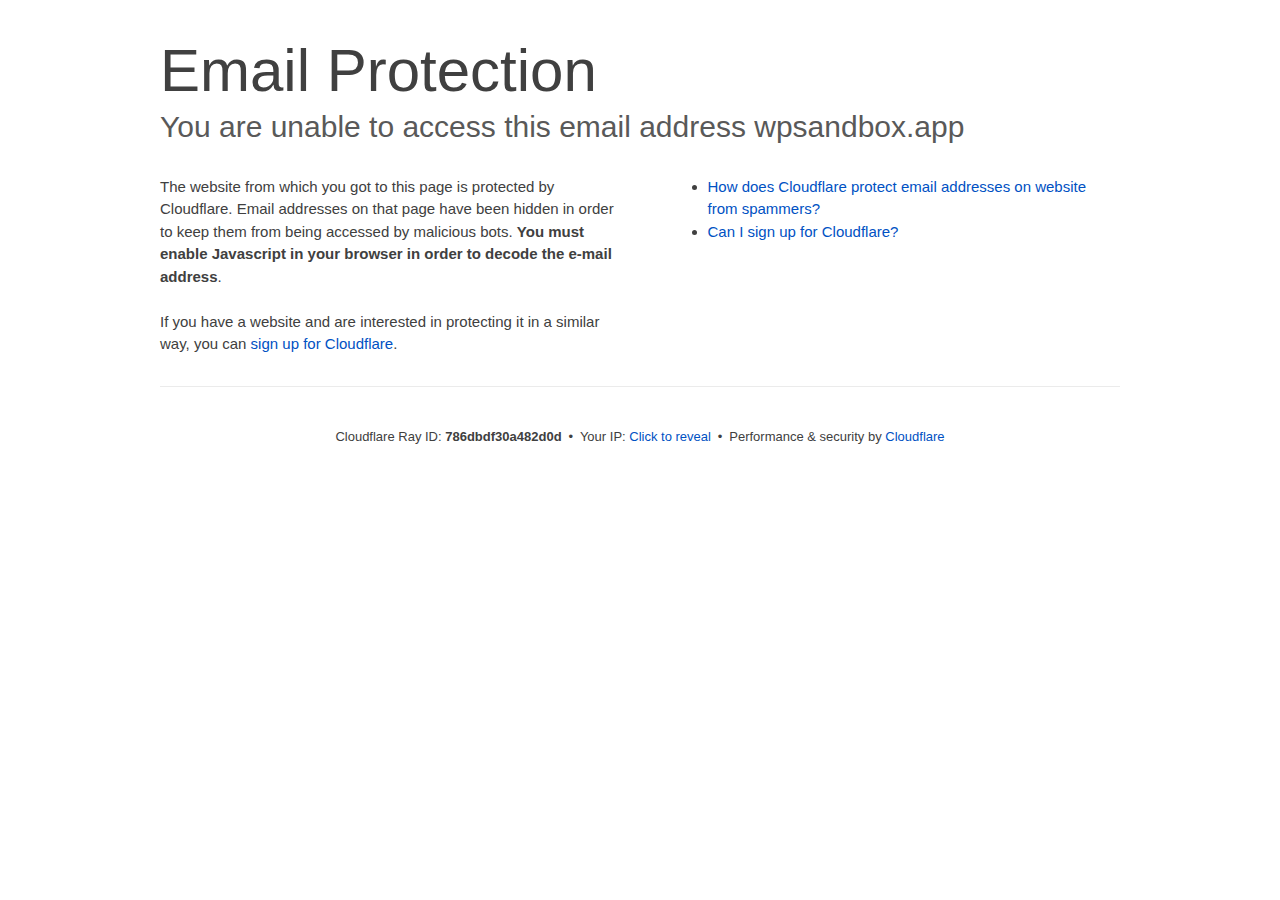
<file: cdn-cgi/l/email-protection/index.html>
<!DOCTYPE html>
<!--[if lt IE 7]> <html class="no-js ie6 oldie" lang="en-US"> <![endif]--><!--[if IE 7]>    <html class="no-js ie7 oldie" lang="en-US"> <![endif]--><!--[if IE 8]>    <html class="no-js ie8 oldie" lang="en-US"> <![endif]--><!--[if gt IE 8]><!--><html class="no-js" lang="en-US"> <!--<![endif]-->
<head>
<title>Email Protection | Cloudflare</title>
<meta charset="UTF-8">
<meta http-equiv="Content-Type" content="text/html; charset=UTF-8">
<meta http-equiv="X-UA-Compatible" content="IE=Edge">
<meta name="robots" content="noindex, nofollow">
<meta name="viewport" content="width=device-width,initial-scale=1">
<link rel="stylesheet" id="cf_styles-css" href="/cdn-cgi/styles/cf.errors.css">
<!--[if lt IE 9]><link rel="stylesheet" id='cf_styles-ie-css' href="/cdn-cgi/styles/cf.errors.ie.css" /><![endif]-->
<style>body{margin:0;padding:0}</style>


<!--[if gte IE 10]><!-->
<script>if (!navigator.cookieEnabled) {
    window.addEventListener('DOMContentLoaded', function () {
      var cookieEl = document.getElementById('cookie-alert');
      cookieEl.style.display = 'block';
    })
  }</script>
<!--<![endif]-->


</head>
<body>
  <div id="cf-wrapper">
    <div class="cf-alert cf-alert-error cf-cookie-error" id="cookie-alert" data-translate="enable_cookies">Please enable cookies.</div>
    <div id="cf-error-details" class="cf-error-details-wrapper">
      <div class="cf-wrapper cf-header cf-error-overview">
        <h1 data-translate="block_headline">Email Protection</h1>
        <h2 class="cf-subheadline"><span data-translate="unable_to_access">You are unable to access this email address</span> wpsandbox.app</h2>
      </div><!-- /.header -->

      <div class="cf-section cf-wrapper">
        <div class="cf-columns two">
          <div class="cf-column">
            <p>The website from which you got to this page is protected by Cloudflare. Email addresses on that page have been hidden in order to keep them from being accessed by malicious bots. <strong>You must enable Javascript in your browser in order to decode the e-mail address</strong>.</p>
            <p>If you have a website and are interested in protecting it in a similar way, you can <a rel="noopener noreferrer" href="https://www.cloudflare.com/sign-up?utm_source=email_protection">sign up for Cloudflare</a>.</p>
          </div>

          <div class="cf-column">
            <div class="grid_4">
              <div class="rail">
                  <div class="panel">
                      <ul class="nobullets">
                        <li><a rel="noopener noreferrer" class="modal-link-faq" href="https://support.cloudflare.com/hc/en-us/articles/200170016-What-is-Email-Address-Obfuscation-">How does Cloudflare protect email addresses on website from spammers?</a></li>
                        <li><a rel="noopener noreferrer" class="modal-link-faq" href="https://support.cloudflare.com/hc/en-us/categories/200275218-Getting-Started">Can I sign up for Cloudflare?</a></li>
                    </ul>
                </div>
              </div>
            </div>
          </div>
        </div>
      </div><!-- /.section -->

      <div class="cf-error-footer cf-wrapper w-240 lg:w-full py-10 sm:py-4 sm:px-8 mx-auto text-center sm:text-left border-solid border-0 border-t border-gray-300">
  <p class="text-13">
    <span class="cf-footer-item sm:block sm:mb-1">Cloudflare Ray ID: <strong class="font-semibold">786dbdf30a482d0d</strong></span>
    <span class="cf-footer-separator sm:hidden">&bull;</span>
    <span id="cf-footer-item-ip" class="cf-footer-item hidden sm:block sm:mb-1">
      Your IP:
      <button type="button" id="cf-footer-ip-reveal" class="cf-footer-ip-reveal-btn">Click to reveal</button>
      <span class="hidden" id="cf-footer-ip">104.207.228.96</span>
      <span class="cf-footer-separator sm:hidden">&bull;</span>
    </span>
    <span class="cf-footer-item sm:block sm:mb-1"><span>Performance &amp; security by</span> <a rel="noopener noreferrer" href="https://www.cloudflare.com/5xx-error-landing" id="brand_link" target="_blank">Cloudflare</a></span>
    
  </p>
  <script>(function(){function d(){var b=a.getElementById("cf-footer-item-ip"),c=a.getElementById("cf-footer-ip-reveal");b&&"classList"in b&&(b.classList.remove("hidden"),c.addEventListener("click",function(){c.classList.add("hidden");a.getElementById("cf-footer-ip").classList.remove("hidden")}))}var a=document;document.addEventListener&&a.addEventListener("DOMContentLoaded",d)})();</script>
</div><!-- /.error-footer -->


    </div><!-- /#cf-error-details -->
  </div><!-- /#cf-wrapper -->

  <script>window._cf_translation = {};</script>

</body>
</html>
</file>
<file: cdn-cgi/styles/cf.errors.css>
#cf-wrapper a,#cf-wrapper abbr,#cf-wrapper article,#cf-wrapper aside,#cf-wrapper b,#cf-wrapper big,#cf-wrapper blockquote,#cf-wrapper body,#cf-wrapper canvas,#cf-wrapper caption,#cf-wrapper center,#cf-wrapper cite,#cf-wrapper code,#cf-wrapper dd,#cf-wrapper del,#cf-wrapper details,#cf-wrapper dfn,#cf-wrapper div,#cf-wrapper dl,#cf-wrapper dt,#cf-wrapper em,#cf-wrapper embed,#cf-wrapper fieldset,#cf-wrapper figcaption,#cf-wrapper figure,#cf-wrapper footer,#cf-wrapper form,#cf-wrapper h1,#cf-wrapper h2,#cf-wrapper h3,#cf-wrapper h4,#cf-wrapper h5,#cf-wrapper h6,#cf-wrapper header,#cf-wrapper hgroup,#cf-wrapper html,#cf-wrapper i,#cf-wrapper iframe,#cf-wrapper img,#cf-wrapper label,#cf-wrapper legend,#cf-wrapper li,#cf-wrapper mark,#cf-wrapper menu,#cf-wrapper nav,#cf-wrapper object,#cf-wrapper ol,#cf-wrapper output,#cf-wrapper p,#cf-wrapper pre,#cf-wrapper s,#cf-wrapper samp,#cf-wrapper section,#cf-wrapper small,#cf-wrapper span,#cf-wrapper strike,#cf-wrapper strong,#cf-wrapper sub,#cf-wrapper summary,#cf-wrapper sup,#cf-wrapper table,#cf-wrapper tbody,#cf-wrapper td,#cf-wrapper tfoot,#cf-wrapper th,#cf-wrapper thead,#cf-wrapper tr,#cf-wrapper tt,#cf-wrapper u,#cf-wrapper ul{margin:0;padding:0;border:0;font:inherit;font-size:100%;text-decoration:none;vertical-align:baseline}#cf-wrapper a img{border:none}#cf-wrapper article,#cf-wrapper aside,#cf-wrapper details,#cf-wrapper figcaption,#cf-wrapper figure,#cf-wrapper footer,#cf-wrapper header,#cf-wrapper hgroup,#cf-wrapper menu,#cf-wrapper nav,#cf-wrapper section,#cf-wrapper summary{display:block}#cf-wrapper .cf-columns:after,#cf-wrapper .cf-columns:before,#cf-wrapper .cf-section:after,#cf-wrapper .cf-section:before,#cf-wrapper .cf-wrapper:after,#cf-wrapper .cf-wrapper:before,#cf-wrapper .clearfix:after,#cf-wrapper .clearfix:before,#cf-wrapper section:after,#cf-wrapper section:before{content:" ";display:table}#cf-wrapper .cf-columns:after,#cf-wrapper .cf-section:after,#cf-wrapper .cf-wrapper:after,#cf-wrapper .clearfix:after,#cf-wrapper section:after{clear:both}#cf-wrapper{display:block;margin:0;padding:0;position:relative;text-align:left;width:100%;z-index:999999999;color:#404040!important;font-family:-apple-system,BlinkMacSystemFont,Segoe UI,Roboto,Oxygen,Ubuntu,Helvetica Neue,Arial,sans-serif!important;font-size:15px!important;line-height:1.5!important;text-decoration:none!important;letter-spacing:normal;-webkit-tap-highlight-color:rgba(246,139,31,.3);-webkit-font-smoothing:antialiased}#cf-wrapper .cf-section,#cf-wrapper section{background:0 0;display:block;margin-bottom:2em;margin-top:2em}#cf-wrapper .cf-wrapper{margin-left:auto;margin-right:auto;width:90%}#cf-wrapper .cf-columns{display:block;list-style:none;padding:0;width:100%}#cf-wrapper .cf-columns img,#cf-wrapper .cf-columns input,#cf-wrapper .cf-columns object,#cf-wrapper .cf-columns select,#cf-wrapper .cf-columns textarea{max-width:100%}#cf-wrapper .cf-columns>.cf-column{float:left;padding-bottom:45px;width:100%;box-sizing:border-box}@media screen and (min-width:49.2em){#cf-wrapper .cf-columns.cols-2>.cf-column:nth-child(n+3),#cf-wrapper .cf-columns.cols-3>.cf-column:nth-child(n+4),#cf-wrapper .cf-columns.cols-4>.cf-column:nth-child(n+3),#cf-wrapper .cf-columns.four>.cf-column:nth-child(n+3),#cf-wrapper .cf-columns.three>.cf-column:nth-child(n+4),#cf-wrapper .cf-columns.two>.cf-column:nth-child(n+3){padding-top:67.5px}#cf-wrapper .cf-columns>.cf-column{padding-bottom:0}#cf-wrapper .cf-columns.cols-2>.cf-column,#cf-wrapper .cf-columns.cols-4>.cf-column,#cf-wrapper .cf-columns.four>.cf-column,#cf-wrapper .cf-columns.two>.cf-column{padding-left:0;padding-right:22.5px;width:50%}#cf-wrapper .cf-columns.cols-2>.cf-column:nth-child(2n),#cf-wrapper .cf-columns.cols-4>.cf-column:nth-child(2n),#cf-wrapper .cf-columns.four>.cf-column:nth-child(2n),#cf-wrapper .cf-columns.two>.cf-column:nth-child(2n){padding-left:22.5px;padding-right:0}#cf-wrapper .cf-columns.cols-2>.cf-column:nth-child(odd),#cf-wrapper .cf-columns.cols-4>.cf-column:nth-child(odd),#cf-wrapper .cf-columns.four>.cf-column:nth-child(odd),#cf-wrapper .cf-columns.two>.cf-column:nth-child(odd){clear:left}#cf-wrapper .cf-columns.cols-3>.cf-column,#cf-wrapper .cf-columns.three>.cf-column{padding-left:30px;width:33.3333333333333%}#cf-wrapper .cf-columns.cols-3>.cf-column:first-child,#cf-wrapper .cf-columns.cols-3>.cf-column:nth-child(3n+1),#cf-wrapper .cf-columns.three>.cf-column:first-child,#cf-wrapper .cf-columns.three>.cf-column:nth-child(3n+1){clear:left;padding-left:0;padding-right:30px}#cf-wrapper .cf-columns.cols-3>.cf-column:nth-child(3n+2),#cf-wrapper .cf-columns.three>.cf-column:nth-child(3n+2){padding-left:15px;padding-right:15px}#cf-wrapper .cf-columns.cols-3>.cf-column:nth-child(-n+3),#cf-wrapper .cf-columns.three>.cf-column:nth-child(-n+3){padding-top:0}}@media screen and (min-width:66em){#cf-wrapper .cf-columns>.cf-column{padding-bottom:0}#cf-wrapper .cf-columns.cols-4>.cf-column,#cf-wrapper .cf-columns.four>.cf-column{padding-left:33.75px;width:25%}#cf-wrapper .cf-columns.cols-4>.cf-column:nth-child(odd),#cf-wrapper .cf-columns.four>.cf-column:nth-child(odd){clear:none}#cf-wrapper .cf-columns.cols-4>.cf-column:first-child,#cf-wrapper .cf-columns.cols-4>.cf-column:nth-child(4n+1),#cf-wrapper .cf-columns.four>.cf-column:first-child,#cf-wrapper .cf-columns.four>.cf-column:nth-child(4n+1){clear:left;padding-left:0;padding-right:33.75px}#cf-wrapper .cf-columns.cols-4>.cf-column:nth-child(4n+2),#cf-wrapper .cf-columns.four>.cf-column:nth-child(4n+2){padding-left:11.25px;padding-right:22.5px}#cf-wrapper .cf-columns.cols-4>.cf-column:nth-child(4n+3),#cf-wrapper .cf-columns.four>.cf-column:nth-child(4n+3){padding-left:22.5px;padding-right:11.25px}#cf-wrapper .cf-columns.cols-4>.cf-column:nth-child(n+5),#cf-wrapper .cf-columns.four>.cf-column:nth-child(n+5){padding-top:67.5px}#cf-wrapper .cf-columns.cols-4>.cf-column:nth-child(-n+4),#cf-wrapper .cf-columns.four>.cf-column:nth-child(-n+4){padding-top:0}}#cf-wrapper a{background:0 0;border:0;color:#0051c3;outline:0;text-decoration:none;-webkit-transition:all .15s ease;transition:all .15s ease}#cf-wrapper a:hover{background:0 0;border:0;color:#f68b1f}#cf-wrapper a:focus{background:0 0;border:0;color:#62a1d8;outline:0}#cf-wrapper a:active{background:0 0;border:0;color:#c16508;outline:0}#cf-wrapper h1,#cf-wrapper h2,#cf-wrapper h3,#cf-wrapper h4,#cf-wrapper h5,#cf-wrapper h6,#cf-wrapper p{color:#404040;margin:0;padding:0}#cf-wrapper h1,#cf-wrapper h2,#cf-wrapper h3{font-weight:400}#cf-wrapper h4,#cf-wrapper h5,#cf-wrapper h6,#cf-wrapper strong{font-weight:600}#cf-wrapper h1{font-size:36px;line-height:1.2}#cf-wrapper h2{font-size:30px;line-height:1.3}#cf-wrapper h3{font-size:25px;line-height:1.3}#cf-wrapper h4{font-size:20px;line-height:1.3}#cf-wrapper h5{font-size:15px}#cf-wrapper h6{font-size:13px}#cf-wrapper ol,#cf-wrapper ul{list-style:none;margin-left:3em}#cf-wrapper ul{list-style-type:disc}#cf-wrapper ol{list-style-type:decimal}#cf-wrapper em{font-style:italic}#cf-wrapper .cf-subheadline{color:#595959;font-weight:300}#cf-wrapper .cf-text-error{color:#bd2426}#cf-wrapper .cf-text-success{color:#9bca3e}#cf-wrapper ol+h2,#cf-wrapper ol+h3,#cf-wrapper ol+h4,#cf-wrapper ol+h5,#cf-wrapper ol+h6,#cf-wrapper ol+p,#cf-wrapper p+dl,#cf-wrapper p+ol,#cf-wrapper p+p,#cf-wrapper p+table,#cf-wrapper p+ul,#cf-wrapper ul+h2,#cf-wrapper ul+h3,#cf-wrapper ul+h4,#cf-wrapper ul+h5,#cf-wrapper ul+h6,#cf-wrapper ul+p{margin-top:1.5em}#cf-wrapper h1+p,#cf-wrapper p+h1,#cf-wrapper p+h2,#cf-wrapper p+h3,#cf-wrapper p+h4,#cf-wrapper p+h5,#cf-wrapper p+h6{margin-top:1.25em}#cf-wrapper h1+h2,#cf-wrapper h1+h3,#cf-wrapper h2+h3,#cf-wrapper h3+h4,#cf-wrapper h4+h5{margin-top:.25em}#cf-wrapper h2+p{margin-top:1em}#cf-wrapper h1+h4,#cf-wrapper h1+h5,#cf-wrapper h1+h6,#cf-wrapper h2+h4,#cf-wrapper h2+h5,#cf-wrapper h2+h6,#cf-wrapper h3+h5,#cf-wrapper h3+h6,#cf-wrapper h3+p,#cf-wrapper h4+p,#cf-wrapper h5+ol,#cf-wrapper h5+p,#cf-wrapper h5+ul{margin-top:.5em}#cf-wrapper .cf-btn{background-color:transparent;border:1px solid #999;color:#404040;font-size:14px;font-weight:400;line-height:1.2;margin:0;padding:.6em 1.33333em .53333em;-webkit-user-select:none;-moz-user-select:none;-ms-user-select:none;user-select:none;display:-moz-inline-stack;display:inline-block;vertical-align:middle;zoom:1;border-radius:2px;box-sizing:border-box;-webkit-transition:all .2s ease;transition:all .2s ease}#cf-wrapper .cf-btn:hover{background-color:#bfbfbf;border:1px solid #737373;color:#fff}#cf-wrapper .cf-btn:focus{color:inherit;outline:0;box-shadow:inset 0 0 4px rgba(0,0,0,.3)}#cf-wrapper .cf-btn.active,#cf-wrapper .cf-btn:active{background-color:#bfbfbf;border:1px solid #404040;color:#272727}#cf-wrapper .cf-btn::-moz-focus-inner{padding:0;border:0}#cf-wrapper .cf-btn .cf-caret{border-top-color:currentColor;margin-left:.25em;margin-top:.18333em}#cf-wrapper .cf-btn-primary{background-color:#2f7bbf;border:1px solid transparent;color:#fff}#cf-wrapper .cf-btn-primary:hover{background-color:#62a1d8;border:1px solid #2f7bbf;color:#fff}#cf-wrapper .cf-btn-primary.active,#cf-wrapper .cf-btn-primary:active,#cf-wrapper .cf-btn-primary:focus{background-color:#62a1d8;border:1px solid #163959;color:#fff}#cf-wrapper .cf-btn-danger,#cf-wrapper .cf-btn-error,#cf-wrapper .cf-btn-important{background-color:#bd2426;border-color:transparent;color:#fff}#cf-wrapper .cf-btn-danger:hover,#cf-wrapper .cf-btn-error:hover,#cf-wrapper .cf-btn-important:hover{background-color:#de5052;border-color:#bd2426;color:#fff}#cf-wrapper .cf-btn-danger.active,#cf-wrapper .cf-btn-danger:active,#cf-wrapper .cf-btn-danger:focus,#cf-wrapper .cf-btn-error.active,#cf-wrapper .cf-btn-error:active,#cf-wrapper .cf-btn-error:focus,#cf-wrapper .cf-btn-important.active,#cf-wrapper .cf-btn-important:active,#cf-wrapper .cf-btn-important:focus{background-color:#de5052;border-color:#521010;color:#fff}#cf-wrapper .cf-btn-accept,#cf-wrapper .cf-btn-success{background-color:#9bca3e;border:1px solid transparent;color:#fff}#cf-wrapper .cf-btn-accept:hover,#cf-wrapper .cf-btn-success:hover{background-color:#bada7a;border:1px solid #9bca3e;color:#fff}#cf-wrapper .active.cf-btn-accept,#cf-wrapper .cf-btn-accept:active,#cf-wrapper .cf-btn-accept:focus,#cf-wrapper .cf-btn-success.active,#cf-wrapper .cf-btn-success:active,#cf-wrapper .cf-btn-success:focus{background-color:#bada7a;border:1px solid #516b1d;color:#fff}#cf-wrapper .cf-btn-accept{color:transparent;font-size:0;height:36.38px;overflow:hidden;position:relative;text-indent:0;width:36.38px;white-space:nowrap}#cf-wrapper input,#cf-wrapper select,#cf-wrapper textarea{background:#fff!important;border:1px solid #999!important;color:#404040!important;font-size:.86667em!important;line-height:1.24!important;margin:0 0 1em!important;max-width:100%!important;outline:0!important;padding:.45em .75em!important;vertical-align:middle!important;display:-moz-inline-stack;display:inline-block;zoom:1;box-sizing:border-box;-webkit-transition:all .2s ease;transition:all .2s ease;border-radius:2px}#cf-wrapper input:hover,#cf-wrapper select:hover,#cf-wrapper textarea:hover{border-color:gray}#cf-wrapper input:focus,#cf-wrapper select:focus,#cf-wrapper textarea:focus{border-color:#2f7bbf;outline:0;box-shadow:0 0 8px rgba(47,123,191,.5)}#cf-wrapper fieldset{width:100%}#cf-wrapper label{display:block;font-size:13px;margin-bottom:.38333em}#cf-wrapper .cf-form-stacked .select2-container,#cf-wrapper .cf-form-stacked input,#cf-wrapper .cf-form-stacked select,#cf-wrapper .cf-form-stacked textarea{display:block;width:100%}#cf-wrapper .cf-form-stacked input[type=button],#cf-wrapper .cf-form-stacked input[type=checkbox],#cf-wrapper .cf-form-stacked input[type=submit]{display:-moz-inline-stack;display:inline-block;vertical-align:middle;zoom:1;width:auto}#cf-wrapper .cf-form-actions{text-align:right}#cf-wrapper .cf-alert{background-color:#f9b169;border:1px solid #904b06;color:#404040;font-size:13px;padding:7.5px 15px;position:relative;vertical-align:middle;border-radius:2px}#cf-wrapper .cf-alert:empty{display:none}#cf-wrapper .cf-alert .cf-close{border:1px solid transparent;color:inherit;font-size:18.75px;line-height:1;padding:0;position:relative;right:-18.75px;top:0}#cf-wrapper .cf-alert .cf-close:hover{background-color:transparent;border-color:currentColor;color:inherit}#cf-wrapper .cf-alert-danger,#cf-wrapper .cf-alert-error{background-color:#de5052;border-color:#521010;color:#fff}#cf-wrapper .cf-alert-success{background-color:#bada7a;border-color:#516b1d;color:#516b1d}#cf-wrapper .cf-alert-warning{background-color:#f9b169;border-color:#904b06;color:#404040}#cf-wrapper .cf-alert-info{background-color:#62a1d8;border-color:#163959;color:#163959}#cf-wrapper .cf-alert-nonessential{background-color:#ebebeb;border-color:#999;color:#404040}#cf-wrapper .cf-icon-exclamation-sign{background:url(/cdn-cgi/images/icon-exclamation.png?1376755637) 50% no-repeat;height:54px;width:54px;display:-moz-inline-stack;display:inline-block;vertical-align:middle;zoom:1}#cf-wrapper h1 .cf-icon-exclamation-sign{margin-top:-10px}#cf-wrapper #cf-error-banner{background-color:#fff;border-bottom:3px solid #f68b1f;padding:15px 15px 20px;position:relative;z-index:999999999;box-shadow:0 2px 8px rgba(0,0,0,.2)}#cf-wrapper #cf-error-banner h4,#cf-wrapper #cf-error-banner p{display:-moz-inline-stack;display:inline-block;vertical-align:bottom;zoom:1}#cf-wrapper #cf-error-banner h4{color:#2f7bbf;font-weight:400;font-size:20px;line-height:1;vertical-align:baseline}#cf-wrapper #cf-error-banner .cf-error-actions{margin-bottom:10px;text-align:center;width:100%}#cf-wrapper #cf-error-banner .cf-error-actions a{display:-moz-inline-stack;display:inline-block;vertical-align:middle;zoom:1}#cf-wrapper #cf-error-banner .cf-error-actions a+a{margin-left:10px}#cf-wrapper #cf-error-banner .cf-error-actions .cf-btn-accept,#cf-wrapper #cf-error-banner .cf-error-actions .cf-btn-success{color:#fff}#cf-wrapper #cf-error-banner .error-header-desc{text-align:left}#cf-wrapper #cf-error-banner .cf-close{color:#999;cursor:pointer;display:inline-block;font-size:34.5px;float:none;font-weight:700;height:22.5px;line-height:.6;overflow:hidden;position:absolute;right:20px;top:25px;text-indent:200%;width:22.5px}#cf-wrapper #cf-error-banner .cf-close:hover{color:gray}#cf-wrapper #cf-error-banner .cf-close:before{content:"\00D7";left:0;height:100%;position:absolute;text-align:center;text-indent:0;top:0;width:100%}#cf-inline-error-wrapper{box-shadow:0 2px 10px rgba(0,0,0,.5)}#cf-wrapper #cf-error-details{background:#fff}#cf-wrapper #cf-error-details .cf-error-overview{padding:25px 0 0}#cf-wrapper #cf-error-details .cf-error-overview h1,#cf-wrapper #cf-error-details .cf-error-overview h2{font-weight:300}#cf-wrapper #cf-error-details .cf-error-overview h2{margin-top:0}#cf-wrapper #cf-error-details .cf-highlight{background:#ebebeb;overflow-x:hidden;padding:30px 0;background-image:-webkit-gradient(linear,left top, left bottom,from(#dedede),color-stop(3%, #ebebeb),color-stop(97%, #ebebeb),to(#dedede));background-image:linear-gradient(top,#dedede,#ebebeb 3%,#ebebeb 97%,#dedede)}#cf-wrapper #cf-error-details .cf-highlight h3{color:#999;font-weight:300}#cf-wrapper #cf-error-details .cf-highlight .cf-column:last-child{padding-bottom:0}#cf-wrapper #cf-error-details .cf-highlight .cf-highlight-inverse{background-color:#fff;padding:15px;border-radius:2px}#cf-wrapper #cf-error-details .cf-status-display h3{margin-top:.5em}#cf-wrapper #cf-error-details .cf-status-label{color:#9bca3e;font-size:1.46667em}#cf-wrapper #cf-error-details .cf-status-label,#cf-wrapper #cf-error-details .cf-status-name{display:inline}#cf-wrapper #cf-error-details .cf-status-item{display:block;position:relative;text-align:left}#cf-wrapper #cf-error-details .cf-status-item,#cf-wrapper #cf-error-details .cf-status-item.cf-column{padding-bottom:1.5em}#cf-wrapper #cf-error-details .cf-status-item.cf-error-source{display:block;text-align:center}#cf-wrapper #cf-error-details .cf-status-item.cf-error-source:after{bottom:-60px;content:"";display:none;border-bottom:18px solid #fff;border-left:20px solid transparent;border-right:20px solid transparent;height:0;left:50%;margin-left:-9px;position:absolute;right:50%;width:0}#cf-wrapper #cf-error-details .cf-status-item+.cf-status-item{border-top:1px solid #dedede;padding-top:1.5em}#cf-wrapper #cf-error-details .cf-status-item+.cf-status-item:before{background:url(/cdn-cgi/images/cf-icon-horizontal-arrow.png) no-repeat;content:"";display:block;left:0;position:absolute;top:25.67px}#cf-wrapper #cf-error-details .cf-error-source .cf-icon-error-container{height:85px;margin-bottom:2.5em}#cf-wrapper #cf-error-details .cf-error-source .cf-status-label{color:#bd2426}#cf-wrapper #cf-error-details .cf-error-source .cf-icon{display:block}#cf-wrapper #cf-error-details .cf-error-source .cf-icon-status{bottom:-10px;left:50%;top:auto;right:auto}#cf-wrapper #cf-error-details .cf-error-source .cf-status-label,#cf-wrapper #cf-error-details .cf-error-source .cf-status-name{display:block}#cf-wrapper #cf-error-details .cf-icon-error-container{height:auto;position:relative}#cf-wrapper #cf-error-details .cf-icon-status{display:block;margin-left:-24px;position:absolute;top:0;right:0}#cf-wrapper #cf-error-details .cf-icon{display:none;margin:0 auto}#cf-wrapper #cf-error-details .cf-status-desc{display:block;height:22.5px;overflow:hidden;text-overflow:ellipsis;width:100%;white-space:nowrap}#cf-wrapper #cf-error-details .cf-status-desc:empty{display:none}#cf-wrapper #cf-error-details .cf-error-footer{padding:1.33333em 0;border-top:1px solid #ebebeb;text-align:center}#cf-wrapper #cf-error-details .cf-error-footer p{font-size:13px}#cf-wrapper #cf-error-details .cf-error-footer select{margin:0!important}#cf-wrapper #cf-error-details .cf-footer-item{display:block;margin-bottom:5px;text-align:left}#cf-wrapper #cf-error-details .cf-footer-separator{display:none}#cf-wrapper #cf-error-details .cf-captcha-info{margin-bottom:10px;position:relative;text-align:center}#cf-wrapper #cf-error-details .cf-captcha-image{height:57px;width:300px}#cf-wrapper #cf-error-details .cf-captcha-actions{margin-top:15px}#cf-wrapper #cf-error-details .cf-captcha-actions a{font-size:0;height:36.38px;overflow:hidden;padding-left:1.2em;padding-right:1.2em;position:relative;text-indent:-9999px;width:36.38px;white-space:nowrap}#cf-wrapper #cf-error-details .cf-captcha-actions a.cf-icon-refresh span{background-position:0 -787px}#cf-wrapper #cf-error-details .cf-captcha-actions a.cf-icon-announce span{background-position:0 -767px}#cf-wrapper #cf-error-details .cf-captcha-actions a.cf-icon-question span{background-position:0 -827px}#cf-wrapper #cf-error-details .cf-screenshot-container{background:url(/cdn-cgi/images/browser-bar.png?1376755637) no-repeat #fff;max-height:400px;max-width:100%;overflow:hidden;padding-top:53px;width:960px;border-radius:5px 5px 0 0}#cf-wrapper #cf-error-details .cf-screenshot-container .cf-no-screenshot{background:url(/cdn-cgi/images/cf-no-screenshot-warn.png) no-repeat;display:block;height:158px;left:25%;margin-top:-79px;overflow:hidden;position:relative;top:50%;width:178px}#cf-wrapper #cf-error-details .cf-captcha-container .cf-screenshot-container,#cf-wrapper #cf-error-details .cf-captcha-container .cf-screenshot-container img,#recaptcha-widget .cf-alert,#recaptcha-widget .recaptcha_only_if_audio,.cf-cookie-error{display:none}#cf-wrapper #cf-error-details .cf-screenshot-container .cf-no-screenshot.error{background:url(/cdn-cgi/images/cf-no-screenshot-error.png) no-repeat;height:175px}#cf-wrapper #cf-error-details .cf-screenshot-container.cf-screenshot-full .cf-no-screenshot{left:50%;margin-left:-89px}.cf-captcha-info iframe{max-width:100%}#cf-wrapper .cf-icon-ok{background:url(/cdn-cgi/images/cf-icon-ok.png) no-repeat;height:48px;width:48px}#cf-wrapper .cf-icon-error{background:url(/cdn-cgi/images/cf-icon-error.png) no-repeat;height:48px;width:48px}#cf-wrapper .cf-icon-browser{background:url(/cdn-cgi/images/cf-icon-browser.png) no-repeat;height:80px;width:100px}#cf-wrapper .cf-icon-cloud{background:url(/cdn-cgi/images/cf-icon-cloud.png) no-repeat;height:77px;width:151px}#cf-wrapper .cf-icon-server{background:url(/cdn-cgi/images/cf-icon-server.png) no-repeat;height:75px;width:95px}#cf-wrapper .cf-icon-railgun{background-position:0 -848px;height:81px;width:95px}#cf-wrapper .cf-caret{border:.33333em solid transparent;border-top-color:inherit;content:"";height:0;width:0;display:-moz-inline-stack;display:inline-block;vertical-align:middle;zoom:1}@media screen and (min-width:49.2em){#cf-wrapper #cf-error-details .cf-status-desc:empty,#cf-wrapper #cf-error-details .cf-status-item.cf-error-source:after,#cf-wrapper #cf-error-details .cf-status-item .cf-icon,#cf-wrapper #cf-error-details .cf-status-label,#cf-wrapper #cf-error-details .cf-status-name{display:block}#cf-wrapper .cf-wrapper{width:708px}#cf-wrapper #cf-error-banner{padding:20px 20px 25px}#cf-wrapper #cf-error-banner .cf-error-actions{margin-bottom:15px}#cf-wrapper #cf-error-banner .cf-error-header-desc h4{margin-right:.5em}#cf-wrapper #cf-error-details h1{font-size:4em}#cf-wrapper #cf-error-details .cf-error-overview{padding-top:2.33333em}#cf-wrapper #cf-error-details .cf-highlight{padding:4em 0}#cf-wrapper #cf-error-details .cf-status-item{text-align:center}#cf-wrapper #cf-error-details .cf-status-item,#cf-wrapper #cf-error-details .cf-status-item.cf-column{padding-bottom:0}#cf-wrapper #cf-error-details .cf-status-item+.cf-status-item{border:0;padding-top:0}#cf-wrapper #cf-error-details .cf-status-item+.cf-status-item:before{background-position:0 -544px;height:24.75px;margin-left:-37.5px;width:75px;background-size:131.25px auto}#cf-wrapper #cf-error-details .cf-icon-error-container{height:85px;margin-bottom:2.5em}#cf-wrapper #cf-error-details .cf-icon-status{bottom:-10px;left:50%;top:auto;right:auto}#cf-wrapper #cf-error-details .cf-error-footer{padding:2.66667em 0}#cf-wrapper #cf-error-details .cf-footer-item,#cf-wrapper #cf-error-details .cf-footer-separator{display:-moz-inline-stack;display:inline-block;vertical-align:baseline;zoom:1}#cf-wrapper #cf-error-details .cf-footer-separator{padding:0 .25em}#cf-wrapper #cf-error-details .cf-status-item.cloudflare-status:before{margin-left:-50px}#cf-wrapper #cf-error-details .cf-status-item.cloudflare-status+.status-item:before{margin-left:-25px}#cf-wrapper #cf-error-details .cf-screenshot-container{height:400px;margin-bottom:-4em;max-width:none}#cf-wrapper #cf-error-details .cf-captcha-container .cf-screenshot-container,#cf-wrapper #cf-error-details .cf-captcha-container .cf-screenshot-container img{display:block}}@media screen and (min-width:66em){#cf-wrapper .cf-wrapper{width:960px}#cf-wrapper #cf-error-banner .cf-close{position:relative;right:auto;top:auto}#cf-wrapper #cf-error-banner .cf-details{white-space:nowrap}#cf-wrapper #cf-error-banner .cf-details-link{padding-right:.5em}#cf-wrapper #cf-error-banner .cf-error-actions{float:right;margin-bottom:0;text-align:left;width:auto}#cf-wrapper #cf-error-details .cf-status-item+.cf-status-item:before{background-position:0 -734px;height:33px;margin-left:-50px;width:100px;background-size:auto}#cf-wrapper #cf-error-details .cf-status-item.cf-cloudflare-status:before{margin-left:-66.67px}#cf-wrapper #cf-error-details .cf-status-item.cf-cloudflare-status+.cf-status-item:before{margin-left:-37.5px}#cf-wrapper #cf-error-details .cf-captcha-image{float:left}#cf-wrapper #cf-error-details .cf-captcha-actions{position:absolute;top:0;right:0}}.no-js #cf-wrapper .js-only{display:none}#cf-wrapper #cf-error-details .heading-ray-id{font-family:monaco,courier,monospace;font-size:15px;white-space:nowrap} #cf-wrapper #cf-error-details .cf-footer-item.hidden,.cf-error-footer .hidden{display:none} .cf-error-footer .cf-footer-ip-reveal-btn{-webkit-appearance:button;-moz-appearance:button;appearance:button;text-decoration:none;background:none;color:inherit;border:none;padding:0;font:inherit;cursor:pointer;color:#0051c3;-webkit-transition:color .15s ease;transition:color .15s ease}.cf-error-footer .cf-footer-ip-reveal-btn:hover{color:#ee730a}
</file>
